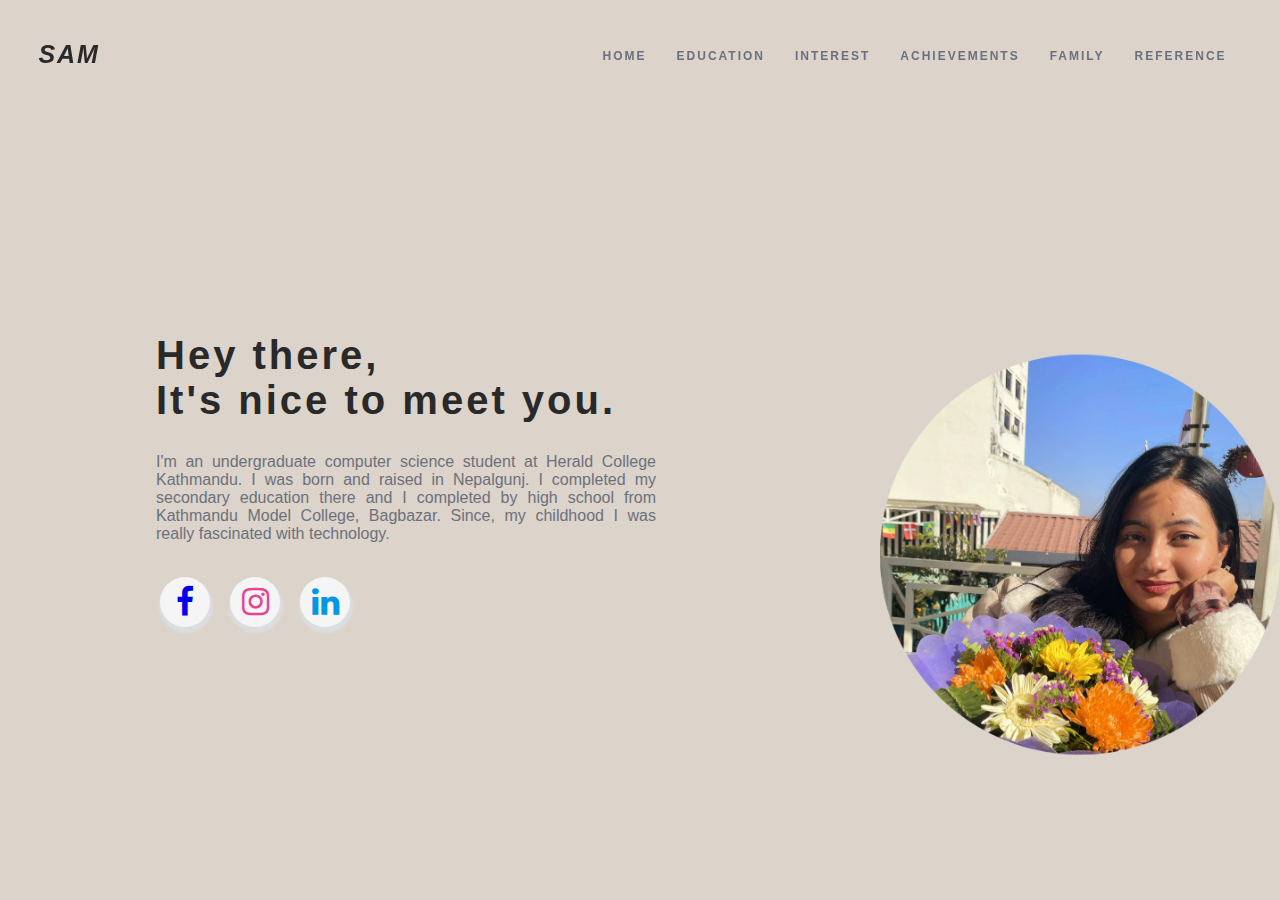
<file: index.html>
<!DOCTYPE html>
<html>
    <head>
        <meta charset="UTF-8">
        <meta http-equiv="X-UA-Compatible" content="IE=edge">
        <meta name="viewport" content="width=device-width, intial-scale=1.0">
        <title>Personal Website </title>
        <link rel="stylesheet" href="index.css">
        <link rel="stylesheet" href="https://cdnjs.cloudflare.com/ajax/libs/font-awesome/4.7.0/css/font-awesome.min.css">
        <link rel="stylesheet" href="http://unpkg.com/boxicons@latest/css/boxicons.min.css">
    </head>
    <body>
       
        <section id="main">
            
            <div class="name">
                <h1>Hey there,<br>
                It's nice to meet you. </h1>
                <p class="details">I'm an undergraduate computer science student at Herald College Kathmandu.
                I was born and raised in Nepalgunj. I completed my secondary education there
                 and I completed by high school from Kathmandu Model College, Bagbazar.
                 Since, my childhood I was really fascinated with technology.</p>
                 </div>
                <div class="social">
                 <a href="https://www.facebook.com/samika.bhandari990/" class="fa fa-2x fa-facebook"></a>
                 <a href="https://www.instagram.com/samika_bhandarii/" class="fa fa-2x fa-instagram"></a>
                 <a href="https://www.linkedin.com/in/samika-bhandari-859966259/" class="fa fa-2x fa-linkedin"></a>
            </div>
            <div class="image">
                <img src="Sam-19.png" alt="Samika" width="400" height="400">
            </div>
            
            <nav>
               
            <div class="logo">
                <p><i>Sam</i></p>
            </div>
            <div class="bx bx-menu" id="menu-icon"></div>
            
                <ul class="navlist">
                    <li><a href=index.html>Home</a></li>
                    <li><a href=education.html>Education</a></li>
                    <li><a href=Interest.html>Interest</a></li>
                    <li><a href=achievement.html>Achievements</a></li>
                    <li><a href=Future.html>Family</a></li>
                    <li><a href=Reference.html>Reference</a></li>
                </ul>
                <script src="index.js"></script>
            </nav>
            
        </section>
    </body>
</html>
</file>
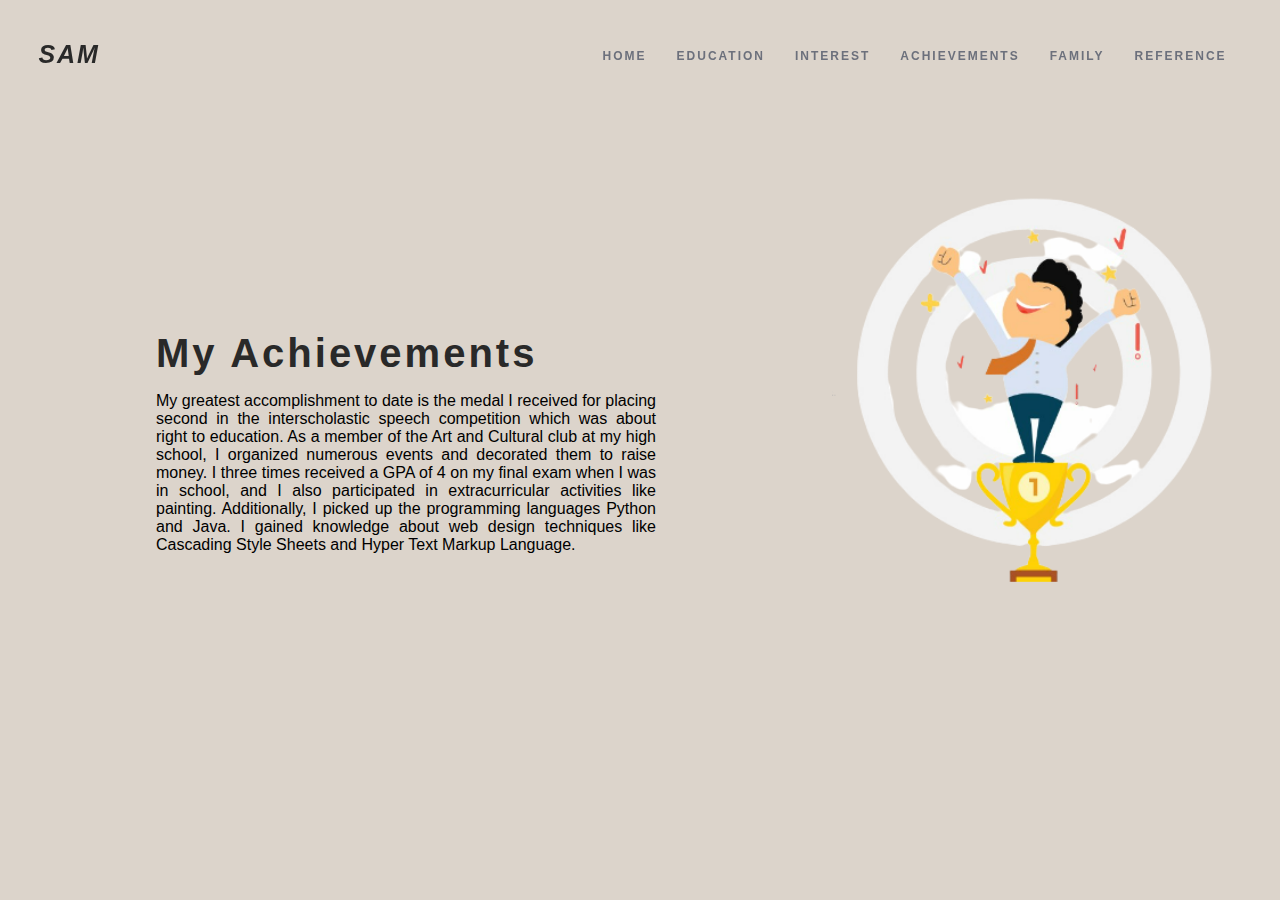
<file: achievement.html>
<!DOCTYPE html>
<html>
    <head>
        <meta charset="UTF-8">
        <meta http-equiv="X-UA-Compatible" content="IE=edge">
        <meta name="viewport" content="width=device-width, intial-scale=1.0">
        <title>Personal Website </title>
        <link rel="stylesheet" href="Achievement.css">
    </head>
    <body>
        <div id="main">
            <div class="image">
            <img src="Ac-Dc.png" alt="" height="400" width="400">
            </div>
            <div class="name">
                <h3>My Achievements</h3>
                <p>
                    My greatest accomplishment to date is the medal I received for placing second in the interscholastic speech
                    competition which was about right to education. As a member of the Art and Cultural club at my high school, I 
                    organized numerous events and decorated them to raise money. I three times received a GPA of 4 on my final exam
                    when I was in school, and I also participated in extracurricular activities like painting. Additionally, I picked
                    up the programming languages Python and Java. I gained knowledge about web design techniques like Cascading Style 
                    Sheets and Hyper Text Markup Language.
                </p>
            </div>
            <nav>
                <div class="logo">
                    <p><i>Sam</i></p>
                </div>

                <div class="bx bx-menu" id="menu-icon"></div>

                <ul class="navlist">
                    <li><a href=index.html>Home</a></li>
                    <li><a href=education.html>Education</a></li>
                    <li><a href=Interest.html>Interest</a></li>
                    <li><a href=achievement.html>Achievements</a></li>
                    <li><a href=Future.html>Family</a></li>
                    <li><a href=Reference.html>Reference</a></li>
                </ul>
                <script src="index.js"></script>

            </nav>
            </div>
            
            </body>
            </html>
        </div>
</file>
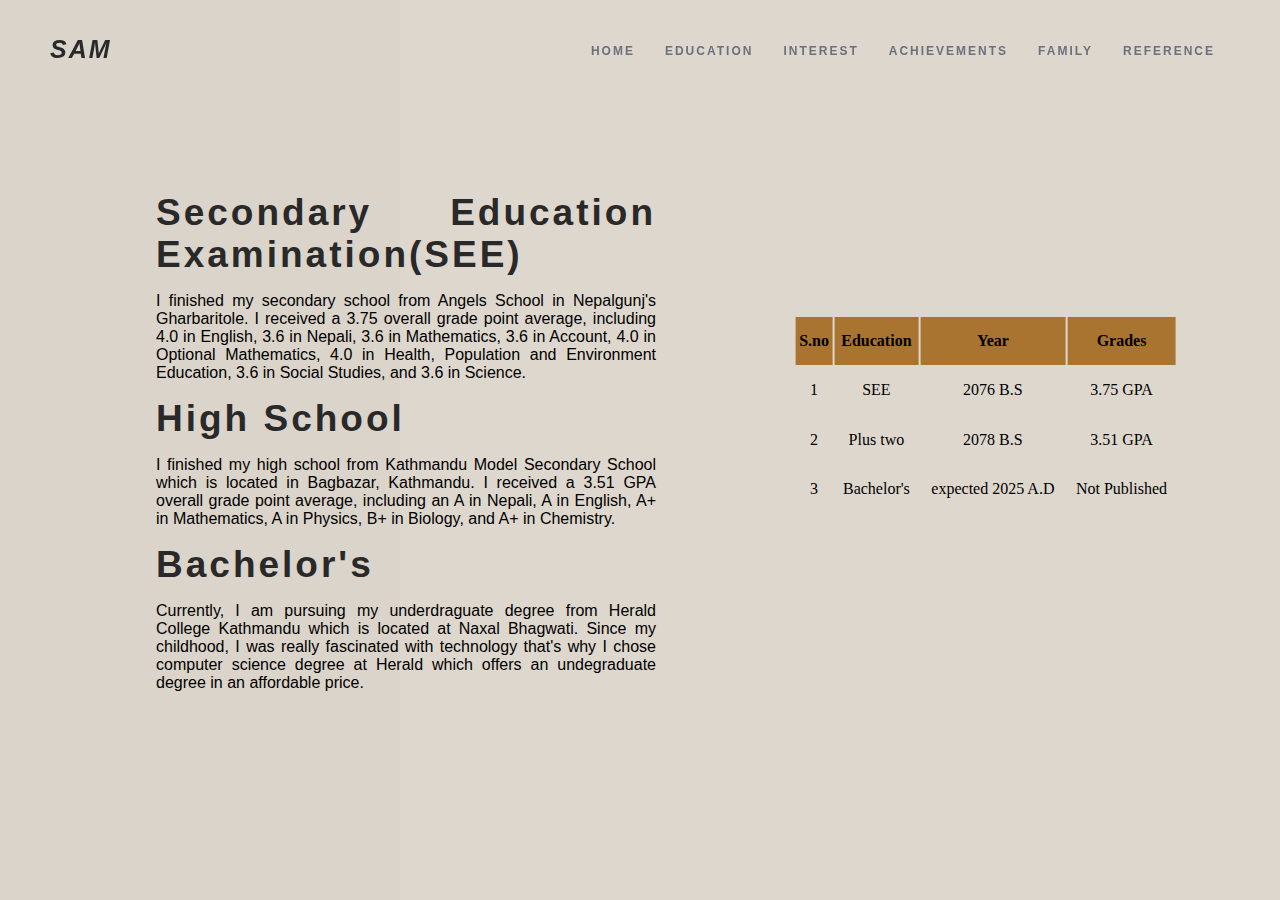
<file: education.html>
<!DOCTYPE html>
<html>
    <head>
        <meta charset="UTF-8">
        <meta http-equiv="X-UA-Compatible" content="IE=edge">
        <meta name="viewport" content="width=device-width, intial-scale=1.0">
        <title>Personal Website </title>
        <link rel="stylesheet" href="education.css">
    </head>
    <body>
        <div id="main">
            <div class="name">
                <h4>Secondary Education Examination(SEE)</h4>
                <p>
                    I finished my secondary school from Angels School in Nepalgunj's Gharbaritole. I received a 3.75 overall grade 
                    point average, including 4.0 in English, 3.6 in Nepali, 3.6 in Mathematics, 3.6 in Account, 4.0 in Optional 
                    Mathematics, 4.0 in Health, Population and Environment Education, 3.6 in Social Studies, and 3.6 in Science.
                </p>
                <h4>High School</h4>
                <p>
                    I finished my high school from Kathmandu Model Secondary School which is located in Bagbazar, Kathmandu. I received 
                    a 3.51 GPA overall grade point average, including an A in Nepali, A in English, A+ in Mathematics, A in Physics, B+ 
                    in Biology, and A+ in Chemistry. 
                </p>
                <h4>Bachelor's</h4>
                <p>Currently, I am pursuing my underdraguate degree from Herald College Kathmandu which is located at Naxal Bhagwati.
                   Since my childhood, I was really fascinated with technology that's why I chose computer science degree at Herald which 
                   offers an undegraduate degree in an affordable price.
                </p>
            </div>
            <div class="filter">

            </div>
            <table>
                <tr>
                    <th>S.no</th>
                    <th>Education</th>
                    <th>Year</th>
                    <th>Grades</th>
                </tr>
                <tr>
                    <td>1</td>
                    <td>SEE</td>
                    <td>2076 B.S</td>
                    <td>3.75 GPA</td>
                </tr>
                <tr>
                    <td>2</td>
                    <td>Plus two</td>
                    <td>2078 B.S</td>
                    <td>3.51 GPA</td>
                </tr>
                <tr>
                    <td>3</td>
                    <td>Bachelor's</td>
                    <td>expected 2025 A.D</td>
                    <td>Not Published</td>
                </tr>
            </table>
        <nav>
            <div class="logo">
                <p><i>Sam</i></p>
            </div>
            <ul class="navlist">
                <li><a href=index.html>Home</a></li>
                <li><a href=education.html>Education</a></li>
                <li><a href=Interest.html>Interest</a></li>
                <li><a href=achievement.html>Achievements</a></li>
                <li><a href=Future.html>Family</a></li>
                <li><a href=Reference.html>Reference</a></li>
            </ul>
        </nav>
        </div>    
        </div>
        </body>
        </html>
</file>
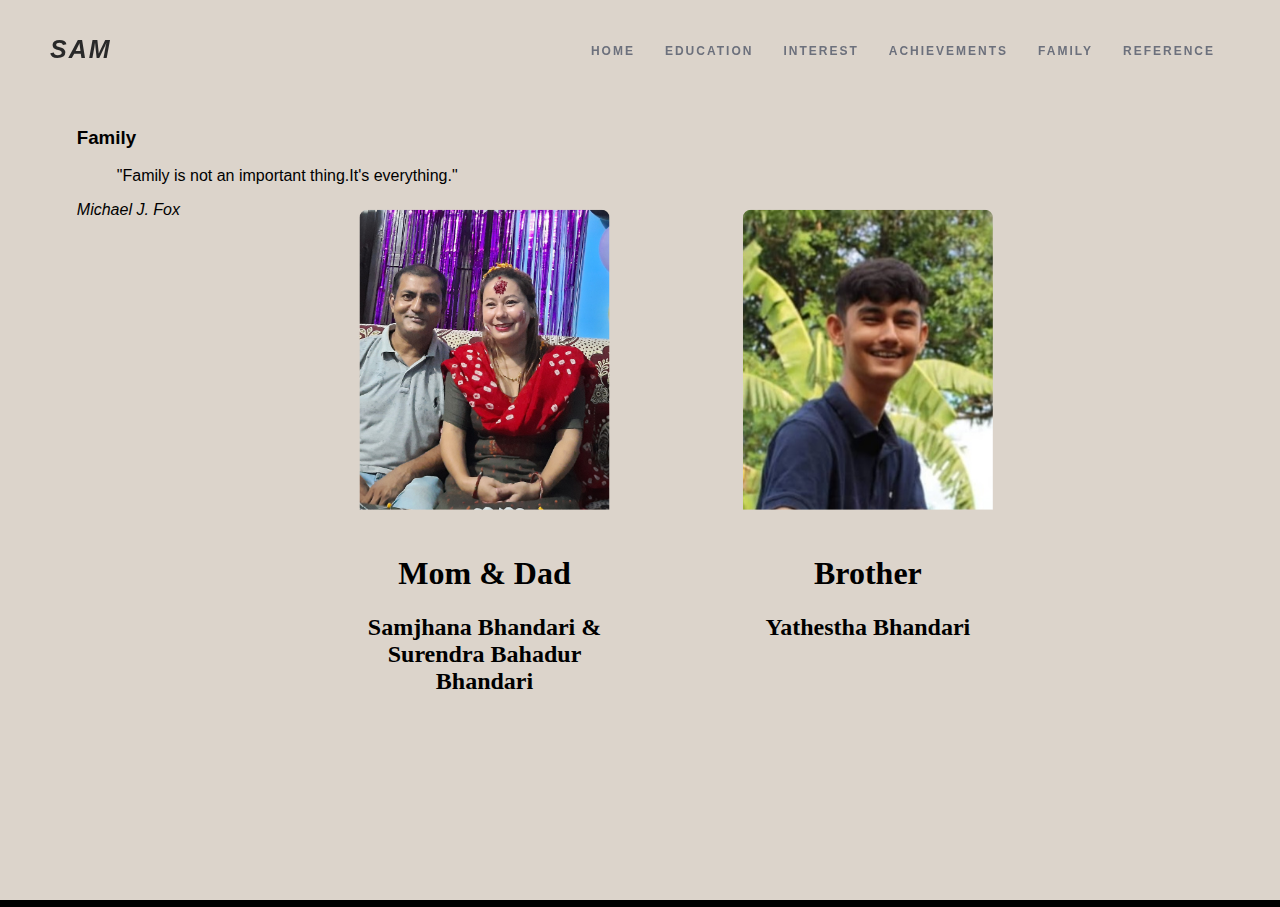
<file: Future.html>
<!DOCTYPE html>
<html>
    <head>
        <meta charset="UTF-8">
        <meta http-equiv="X-UA-Compatible" content="IE=edge">
        <meta name="viewport" content="width=device-width, intial-scale=1.0">
        <title>Personal Website </title>
        <link rel="stylesheet" href="Future.css">
    </head>
    <body>
        <div id="main">
            <div class="name">
            <h3>Family</h3>
            <blockquote cite="https://www.shutterfly.com/ideas/family-quotes/">
                "Family is not an important thing.It's everything."
            </blockquote>
            <cite>Michael J. Fox</cite>
            </div>
            <div class="Mood">
                <div class="Parents"><img src="Parents.jpg" alt="Parents"><h1>Mom & Dad</h1><h2>Samjhana Bhandari & Surendra Bahadur Bhandari</h2></div>
                <div class="Brother"><img src="Brother.jpg" alt="Brother"><h1>Brother</h1><h2>Yathestha Bhandari</h2></div>
            </div>
            <nav>
                <div class="logo">
                    <p><i>Sam</i></p>
                </div>
                <ul class="navlist">
                    <li><a href=index.html>Home</a></li>
                    <li><a href=education.html>Education</a></li>
                    <li><a href=Interest.html>Interest</a></li>
                    <li><a href=achievement.html>Achievements</a></li>
                    <li><a href=Future.html>Family</a></li>
                    <li><a href=Reference.html>Reference</a></li>
                </ul>
            </nav>
            </div>
            
            </body>
            </html>
        </div>
</file>
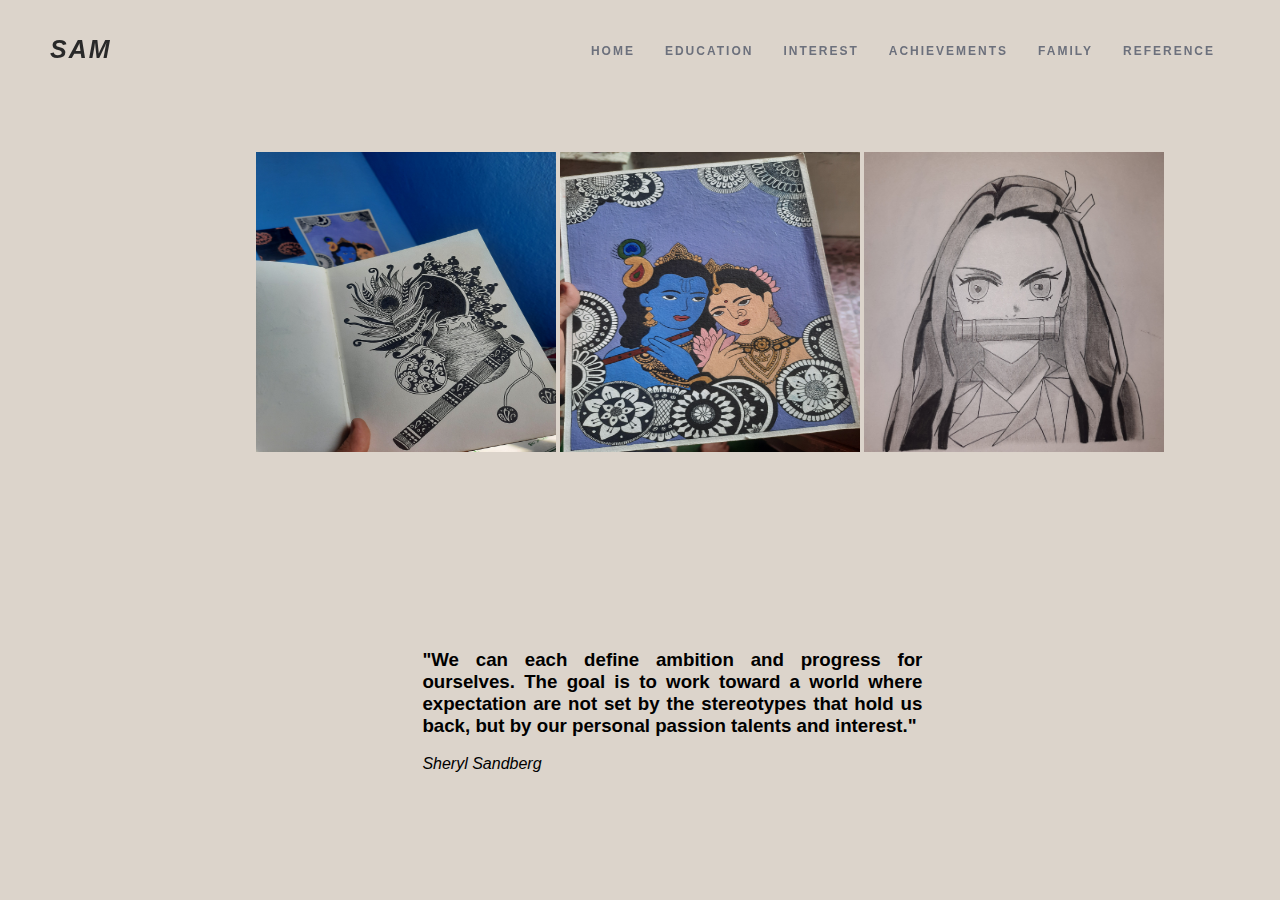
<file: Interest.html>
<!DOCTYPE html>
<html>
    <head>
        <meta charset="UTF-8">
        <meta http-equiv="X-UA-Compatible" content="IE=edge">
        <meta name="viewport" content="width=device-width, intial-scale=1.0">
        <title>Personal Website </title>
        <link rel="stylesheet" href="Interest.css">
    </head>
    <body>
        <div id="main">
            <div class="name">
                <blackquote cite="https://www.azquotes.com/quotes/topics/personal-interest.html">
                    <h3>"We can each define ambition and progress for ourselves.
                        The goal is to work toward a world where expectation are not set 
                    by the stereotypes that hold us back, but by our personal passion talents
                and interest."</h3></blackquote>
                <cite>Sheryl Sandberg</cite>
            </div>
            <div class="image">
                <img src="Ss.jpg" alt="" width="300" height="300">
                <img src="Su.jpg" alt="" width="300" height="300">
                <img src="Sw.jpg" alt="" width="300" height="300">
            </div>
        <nav>
            <div class="logo">
                <p><i>Sam</i></p>
            </div>
            <ul class="navlist">
                <li><a href=index.html>Home</a></li>
                <li><a href=education.html>Education</a></li>
                <li><a href=Interest.html>Interest</a></li>
                <li><a href=achievement.html>Achievements</a></li>
                <li><a href=Future.html>Family</a></li>
                <li><a href=Reference.html>Reference</a></li>
            </ul>
        </nav>
        </div>
        
        </body>
        </html>
</file>
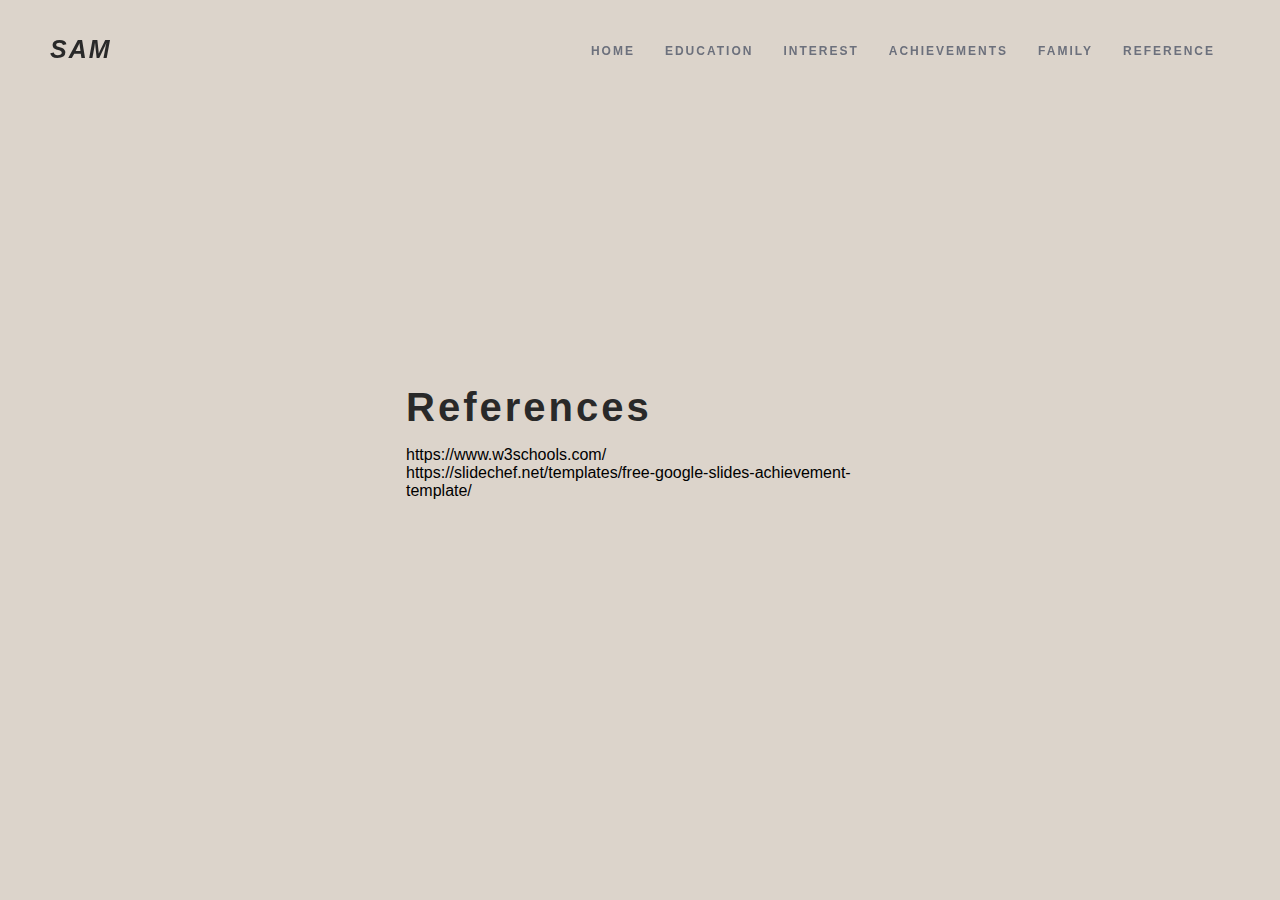
<file: Reference.html>
<!DOCTYPE html>
<html>
    <head>
        <meta charset="UTF-8">
        <meta http-equiv="X-UA-Compatible" content="IE=edge">
        <meta name="viewport" content="width=device-width, intial-scale=1.0">
        <title>Personal Website </title>
        <link rel="stylesheet" href="Reference.css">
    </head>
    <body>
        <div id="main">
            <div class="name">
                <h3>References</h3>
                <p>https://www.w3schools.com/<br>
                    https://slidechef.net/templates/free-google-slides-achievement-template/

                </p>
            </div>
            <nav>
                <div class="logo">
                    <p><i>Sam</i></p>
                </div>
                <ul class="navlist">
                    <li><a href=index.html>Home</a></li>
                    <li><a href=education.html>Education</a></li>
                    <li><a href=Interest.html>Interest</a></li>
                    <li><a href=achievement.html>Achievements</a></li>
                    <li><a href=Future.html>Family</a></li>
                    <li><a href=Reference.html>Reference</a></li>
                </ul>
            </nav>
            </div>
            </body>
            </html>
</file>
<file: index.css>
body{
    min-height: 100vh;
    max-width: 400px;
    margin:0px;
    padding: 0px;
    background-color:rgb(220, 212, 203);
}
ul{
    list-style: none;
}
a{
    text-decoration: none;
}
#main{
    width:100%;
    height:100vh;
    box-sizing:border-box;
    background-color:rgb(220, 212, 203);
     
}

nav{
    display: flex;
    justify-content: space-between;
    align-items: center;
    text-transform: uppercase;
    font-weight: 600;
    letter-spacing: 2px;
    font-family: sans-serif;
    position: fixed;
    top:0;
    left:0;
    width: 100%;
    box-sizing: border-box;
    padding: 10px 50px;
    background-color: 2px 2px 12px rgba(0, 0, 0, 0.05);
    z-index:1;
}
.navlist{
    display: flex;
}
.navlist li a{
    padding: 10px 15px;
    color:#6c707c;
    font-size:12px;
}
.logo{
    font-size:25px;
    font-weight: bold;
    color:#292929;
    font-family: sans-serif;
}
#menu-icon{
    font-size:2rem;
    cursor: pointer;
    display: none;
}
.navlist li a:hover,
.active{
    background-color: #292929;
    color:#FFFFFF;
    font-weight: 700;
    transition: all ease 0.4s;
}
.name{
    font-family: sans-serif;
    width:500px;
    position:absolute;
    left:20%;
    top:50%;
    transform: translate(-20%,-50%);
    text-align: justify;

}
.name p:nth-child(1),
.name .details{
    color: #6c707c;
    font-size: 16px;
}
.name h1{
    font-family: sans-serif;
    font-size: 40px;
    margin:0px;
    letter-spacing:3px;
    color:#292929;
}
.image{
    align-items: center;
    justify-items: center;
    left:50%;
    right:50%;
    transform: translate(220%, -135%);
}
.social{
    margin:0;
    padding:0;
    height:100vh;
    display: flex;
    justify-content: center;
    align-items: center;
}
.social a{
    height:50px;
    width: 50px;
    background-color:whitesmoke;
    border-radius: 50px;
    text-align: center;
    margin: 10px;
    box-shadow: 1px 4px 2px 2px #dcdde1;
    line-height: 50px;
    transform: translate(190%, 340%);

}
.fa-instagram{
    color: #e84393;
}
.fa-linkedin{
    color: #0097e6;
}
@media only screen and (max-width:1535px){
    nav{
      padding:15px 3%;
      transition: .2s;
    }
.social{
  padding: 0 3%;
  transition: .2s;
}
}

@media (max-width: 1460){
  .name{
      padding:0 12%;
      transition: .2s;
  }
}
@media (max-width:1340px){
  .image{
      width:100%;
      height: auto;
      
  }
  .name h1{
      font-size:40px;
      margin:0 0 30px;
  }
  .details{
      margin-bottom: 25px;
  }
  .social{
      transform:translate(-10%, -2%);
  }
}
@media (max-width:1220px){
  .image{
      width:100%;
      height:auto;
      transform: translate(190%, -135%);
  }
}
@media (max-width: 1195px){
 #main{
  padding: 0 3%;
  transition: .2s;
}
.name{
 padding-top: 115px;
}
.image{
 height:auto;
 width:20%;
 transform: translate(850%, -130%);
}
.social{
 transform:translate(-25%, 6%);
}
}

@media (max-width:990px){
 #menu-icon{
display: block;
 } 
 .navlist{
     position:absolute;
     top: 100%;
     right:-100%;
     width: 300px;
     height: 40vh;
     background: black;
     display: flex;
     align-items: center;
     flex-direction: column;
     padding: 50px 20px;

 }
 .navlist li a{
margin-left: 0;
display: block;
margin:7px 0;
 }
 .navlist.open{
     right:0;
 }
 .image{
     transform: translate(150%,-25%);
 }
 .social{
     transform: translate(2%,5%);
 }
}
@media (max-width: 680px){
  .image{
      width:100%;
      height:auto;
      transform: translate(20%,-25%);
  }
}
</file>
<file: Achievement.css>
body{
    
    margin:0px;
    padding: 0px;
    background-color: rgb(220, 212, 203);
}
ul{
    list-style: none;
}
a{
    text-decoration: none;
}
#main{
    width:100%;
    height:100vh;
    box-sizing:border-box;
    background-color:rgb(220, 212, 203);
   
   
}

nav{
    display: flex;
    justify-content: space-between;
    align-items: center;
    text-transform: uppercase;
    font-weight: 600;
    letter-spacing: 2px;
    font-family: sans-serif;
    position: fixed;
    top:0;
    left:0;
    width: 100%;
    box-sizing: border-box;
    padding: 10px 50px;
    background-color: 2px 2px 12px rgba(0, 0, 0, 0.05);
    z-index:1;
}
.navlist{
    display: flex;
}
.navlist li a{
    padding: 10px 15px;
    color:#6c707c;
    font-size:12px;
}
.logo{
    font-size:25px;
    font-weight: bold;
    color:#292929;
    font-family: sans-serif;
}
.navlist li a:hover,
.active{
    background-color: #292929;
    color:#FFFFFF;
    font-weight: 700;
    transition: all ease 0.4s;
}
.name{
    font-family: sans-serif;
    width:500px;
    position:absolute;
    left:20%;
    top:50%;
    transform: translate(-20%,-50%);
    text-align: justify;

}
.name p:nth-child(1),
.name .details{
    color: #6c707c;
    font-size: 16px;
}
.name h3{
    font-family: sans-serif;
    font-size: 40px;
    margin:0px;
    letter-spacing:3px;
    color:#292929;
}
.image{
    align-items: center;
    justify-items: center;
    left:50%;
    right:50%;
    transform: translate(65%, 45%);
}
@media only screen and (max-width:1535px){
    nav{
        padding:15px 3%;
        transition: .2s;
      }
  }
  @media (max-width: 1460){
    .name{
        padding:0 12%;
        transition: .2s;
    }
  }
  @media (max-width:1340px){
    .image{
        width:100%;
        height: auto;
        
    }
    .name h1{
        font-size:40px;
        margin:0 0 30px;
    }
    .details{
        margin-bottom: 25px;
    }
}
@media (max-width:1220px){
    .image{
        width:100%;
        height:auto;
        transform: translate(60%,35%);
    }
  }
  @media (max-width: 1195px){
    #main{
     padding: 0 3%;
     transition: .2s;
   }
   .name{
    padding-top: 115px;
   }
   .image{
    height:auto;
    width:20%;
    transform: translate(300%,50%);
   }
}
@media (max-width:990px){
    #menu-icon{
   display: block;
    } 
    .navlist{
        position:absolute;
        top: 20%;
        right:2%;
        width: 300px;
        height: 40vh;
        background: black;
        display: flex;
        align-items: center;
        flex-direction: column;
        padding: 50px 20px;
   
    }
    .navlist li a{
   margin-left: 0;
   display: block;
   margin:6px 0;
    }
    .navlist.open{
        right:0;
    }
    .image{
        transform: translate(50%,150%);
    }
}
@media (max-width: 680px){
    .image{
        width:100%;
        height:auto;
        transform: translate(10%,130%);
    }
  }
</file>
<file: education.css>
body{
    min-height: 100vh;
    max-width: 400px;
    margin:0px;
    padding: 0px;
    background-color:rgb(222, 215, 206)
}
ul{
    list-style: none;
}
a{
    text-decoration: none;
}
#main{
    width:100%;
    height:100vh;
    box-sizing:border-box;
    background-color:rgb(219, 212, 202);
}
.logo{
    font-size:25px;
    font-weight: bold;
    color:#292929;
    font-family: sans-serif;
}
nav{
    display: flex;
    justify-content: space-between;
    align-items: center;
    text-transform: uppercase;
    font-weight: 600;
    letter-spacing: 2px;
    font-family: sans-serif;
    position: fixed;
    top:0;
    left:0;
    width: 100%;
    box-sizing: border-box;
    padding: 10px 50px;
    background-color: 2px 2px 12px rgba(0, 0, 0, 0.05);
    z-index:1;
}
.navlist{
    display: flex;
}
.navlist li a{
    padding: 10px 15px;
    color:#6c707c;
    font-size:12px;
}
.navlist li a:hover,
.active{
    background-color: #292929;
    color:#FFFFFF;
    font-weight: 700;
    transition: all ease 0.4s;
}
.name{
    font-family: sans-serif;
    width:500px;
    position:absolute;
    left:20%;
    top:50%;
    transform: translate(-20%,-50%);
    text-align: justify;
}
.name p:nth-child(1),
.name .details{
    color: #6c707c;
    font-size: 16px;
}
.name h4{
    font-family: sans-serif;
    font-size: 37px;
    margin:0px;
    letter-spacing:3px;
    color:#292929;
}
.filter{
 position: absolute;
 top: 0;
 left: 0;
 right: 0;
 bottom: 0;
 z-index: 1;
}
table{
    position: absolute;
    z-index:2;
    left:50%;
    top:35%;
    transform: translate(40%, 0%);
    width: 30%;
    height: 200px;
    text-align: center;

}
th{
    background: rgb(168, 116, 47)
}
</file>
<file: Future.css>
body{
    margin:0px;
    padding: 0px;
    background-color:black;
}
ul{
    list-style: none;
}
a{
    text-decoration: none;
}
#main{
    width:100%;
    height:100vh;
    box-sizing:border-box;
    background-color:rgb(220, 212, 203);
}
nav{
    display: flex;
    justify-content: space-between;
    align-items: center;
    text-transform: uppercase;
    font-weight: 600;
    letter-spacing: 2px;
    font-family: sans-serif;
    position: fixed;
    top:0;
    left:0;
    width: 100%;
    box-sizing: border-box;
    padding: 10px 50px;
    background-color: 2px 2px 12px rgba(0, 0, 0, 0.05);
    z-index:1;
}
.navlist{
    display: flex;
}
.navlist li a{
    padding: 10px 15px;
    color:#6c707c;
    font-size:12px;
}
.logo{
    font-size:25px;
    font-weight: bold;
    color:#292929;
    font-family: sans-serif;
}
.menu li a:hover,
.active{
    background-color: #292929;
    color:#FFFFFF;
    font-weight: 700;
    transition: all ease 0.4s;
}
.name{
    font-family: sans-serif;
    width:500px;
    position:absolute;
    left:6%;
    top:12%;
    text-align: justify;
}
img {
    border-radius: 8px;
    width: 250px;
    height: 300px;
    object-fit: cover; 
    padding-bottom: 20px;
    
    }
    .Mood{
        display: flex;
    }
    .Parents{
        justify-items: center;
        width: 43.33%;
       padding:15%;
       text-align: center;
       transform: translate(25%, 2%);
       
    }
    .Brother{
        width:33.33%;
        justify-items: center;
        padding:15%;
        text-align: center;
        transform: translate(-15%, 2%);

    }
    h3{
        text-align: left;
    }
</file>
<file: Interest.css>
body{
    margin:0px;
    padding: 0px;
    background-color:rgb(220, 212, 203);;
}
ul{
    list-style: none;
}
a{
    text-decoration: none;
}
#main{
    width:100%;
    height:100vh;
    box-sizing:border-box;
    background-color:rgb(220, 212, 203);
}
nav{
    display: flex;
    justify-content: space-between;
    align-items: center;
    text-transform: uppercase;
    font-weight: 600;
    letter-spacing: 2px;
    font-family: sans-serif;
    position: fixed;
    top:0;
    left:0;
    width: 100%;
    box-sizing: border-box;
    padding: 10px 50px;
    background-color: 2px 2px 12px rgba(0, 0, 0, 0.05);
    z-index:1;
}
.navlist{
    display: flex;
}
.navlist li a{
    padding: 10px 15px;
    color:#6c707c;
    font-size:12px;
}
.logo{
    font-size:25px;
    font-weight: bold;
    color:#292929;
    font-family: sans-serif;
}
.navlist li a:hover,
.active{
    background-color: #292929;
    color:#FFFFFF;
    font-weight: 700;
    transition: all ease 0.4s;
}
.name{
    font-family: sans-serif;
    width:500px;
    position:absolute;
    left:33%;
    top:70%;
    text-align: justify;
}
.image{
    align-items: center;
    justify-items: center;
    left:50%;
    right:50%;
    transform: translate(20%, 50%);
}
</file>
<file: Reference.css>
body{
    margin:0px;
    padding: 0px;
    background-color:black;
}
ul{
    list-style: none;
}
a{
    text-decoration: none;
}
#main{
    width:100%;
    height:100vh;
    box-sizing:border-box;
    background-color:rgb(220, 212, 203);
   
   
}

nav{
    display: flex;
    justify-content: space-between;
    align-items: center;
    text-transform: uppercase;
    font-weight: 600;
    letter-spacing: 2px;
    font-family: sans-serif;
    position: fixed;
    top:0;
    left:0;
    width: 100%;
    box-sizing: border-box;
    padding: 10px 50px;
    background-color: 2px 2px 12px rgba(0, 0, 0, 0.05);
    z-index:1;
}
.navlist{
    display: flex;
}
.navlist li a{
    padding: 10px 15px;
    color:#6c707c;
    font-size:12px;
}
.logo{
    font-size:25px;
    font-weight: bold;
    color:#292929;
    font-family: sans-serif;
}
.navlist li a:hover,
.active{
    background-color: #292929;
    color:#FFFFFF;
    font-weight: 700;
    transition: all ease 0.4s;
}
.name{
    font-family: sans-serif;
    width:500px;
    position:absolute;
    left:20%;
    top:50%;
    transform: translate(30%,-50%);
    text-align: justify;

}
.name p:nth-child(1),
.name .details{
    color: #6c707c;
    font-size: 16px;
}
.name h3{
    font-family: sans-serif;
    font-size: 40px;
    margin:0px;
    letter-spacing:3px;
    color:#292929;}
</file>
